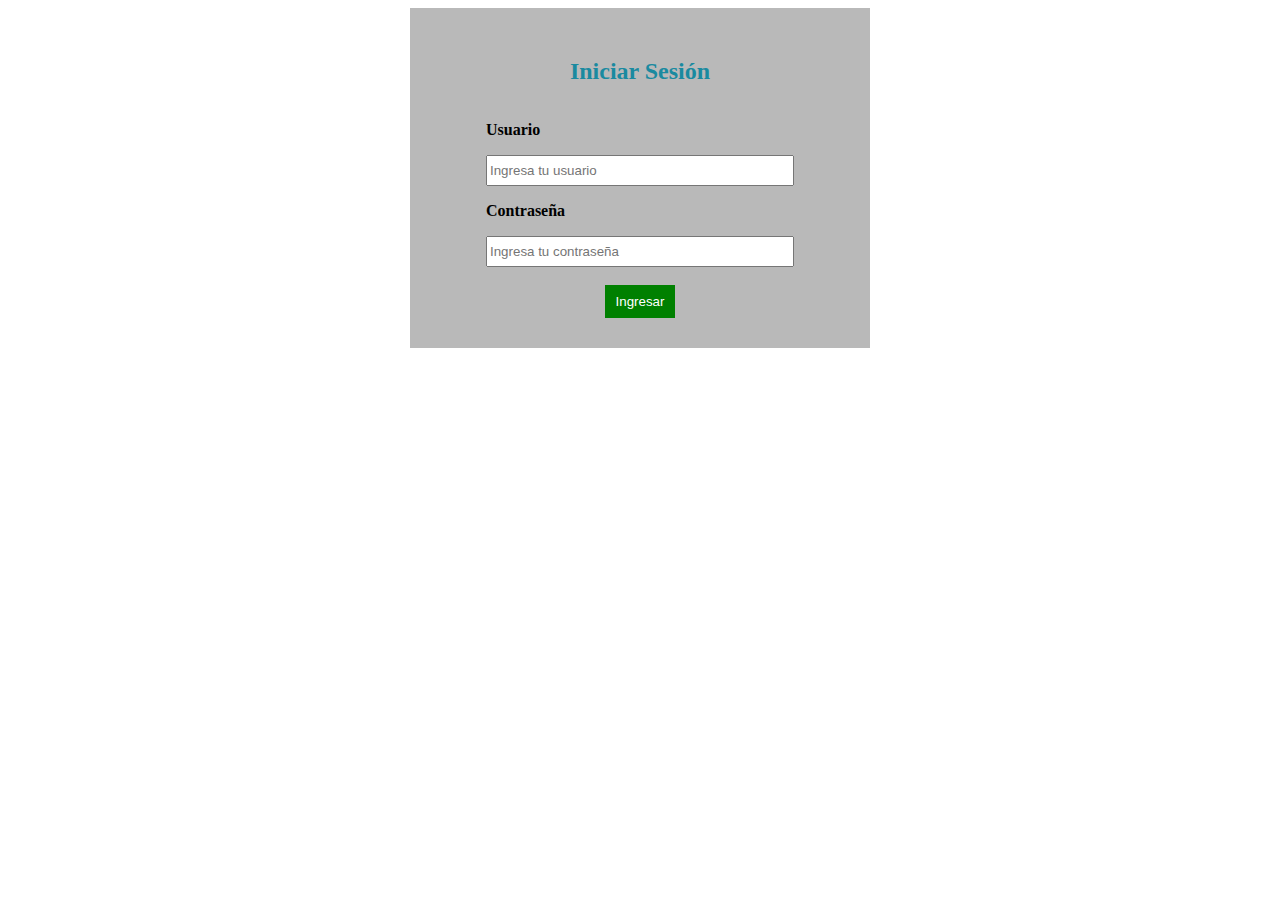
<file: index.html>
<!DOCTYPE html>
<html lang="en">

<head>
    <meta charset="UTF-8">
    <meta http-equiv="X-UA-Compatible" content="IE=edge">
    <meta name="viewport" content="width=device-width, initial-scale=1.0">
    <title>Login</title>
    <link rel="stylesheet" href="style.css">
    <script src="script.js"></script>
</head>

<body>
    <div id="base">
        <h2>Iniciar Sesión</h2>
        <div id="formulario">
            <p>Usuario</p>
            <input type="text" placeholder="Ingresa tu usuario" id="user" class="caja">
            </br>
            <p>Contraseña</p>
            <input type="password" placeholder="Ingresa tu contraseña" id="pass" class="caja">
            </br>
        </br>
        </div>
        <input type="button" id="ingresar" value="Ingresar" onclick="iniciar()">
    </div>
</body>

</html>
</file>
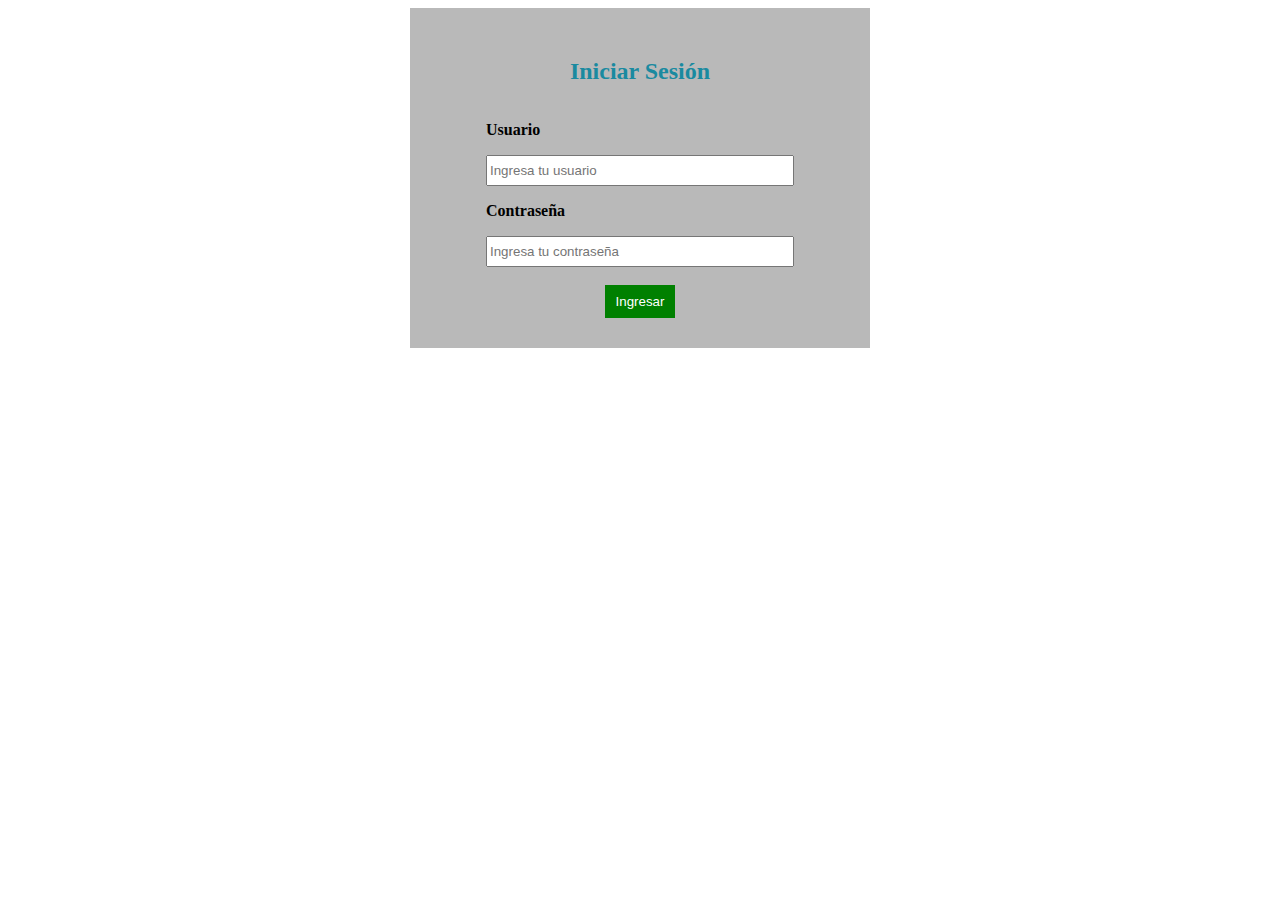
<file: RodríguezGuzmánLeonardo.html>
<!DOCTYPE html>
<html lang="en">

<head>
    <meta charset="UTF-8">
    <meta http-equiv="X-UA-Compatible" content="IE=edge">
    <meta name="viewport" content="width=device-width, initial-scale=1.0">
    <title>Login</title>
    <link rel="stylesheet" href="style.css">
    <script src="script.js"></script>
</head>

<body>
    <div id="base">
        <h2>Iniciar Sesión</h2>
        <div id="formulario">
            <p>Usuario</p>
            <input type="text" placeholder="Ingresa tu usuario" id="user" class="caja">
            </br>
            <p>Contraseña</p>
            <input type="password" placeholder="Ingresa tu contraseña" id="pass" class="caja">
            </br>
        </br>
        </div>
        <input type="button" id="ingresar" value="Ingresar" onclick="iniciar()">
    </div>
</body>

</html>
</file>
<file: style.css>
#base {
    background-color: #B9B9B9;
    margin: 0 auto;
    display: flex;
    flex-direction: column;
    justify-content: center;
    align-items: center;
    padding: 30px;
    max-width: 400px;
    max-height: 280px;
}
h2 {
    color: #1A8AA0;
}

p {
    font-weight: bold;
}

.caja {
    width: 300px;
    height: 25px;
}

#formulario {
    justify-content: left;
    align-items: left;
}

#ingresar {
    background-color: green;
    color:white;
    border: 0ch;
    width: 70px;
    height: 40px;
}
</file>
